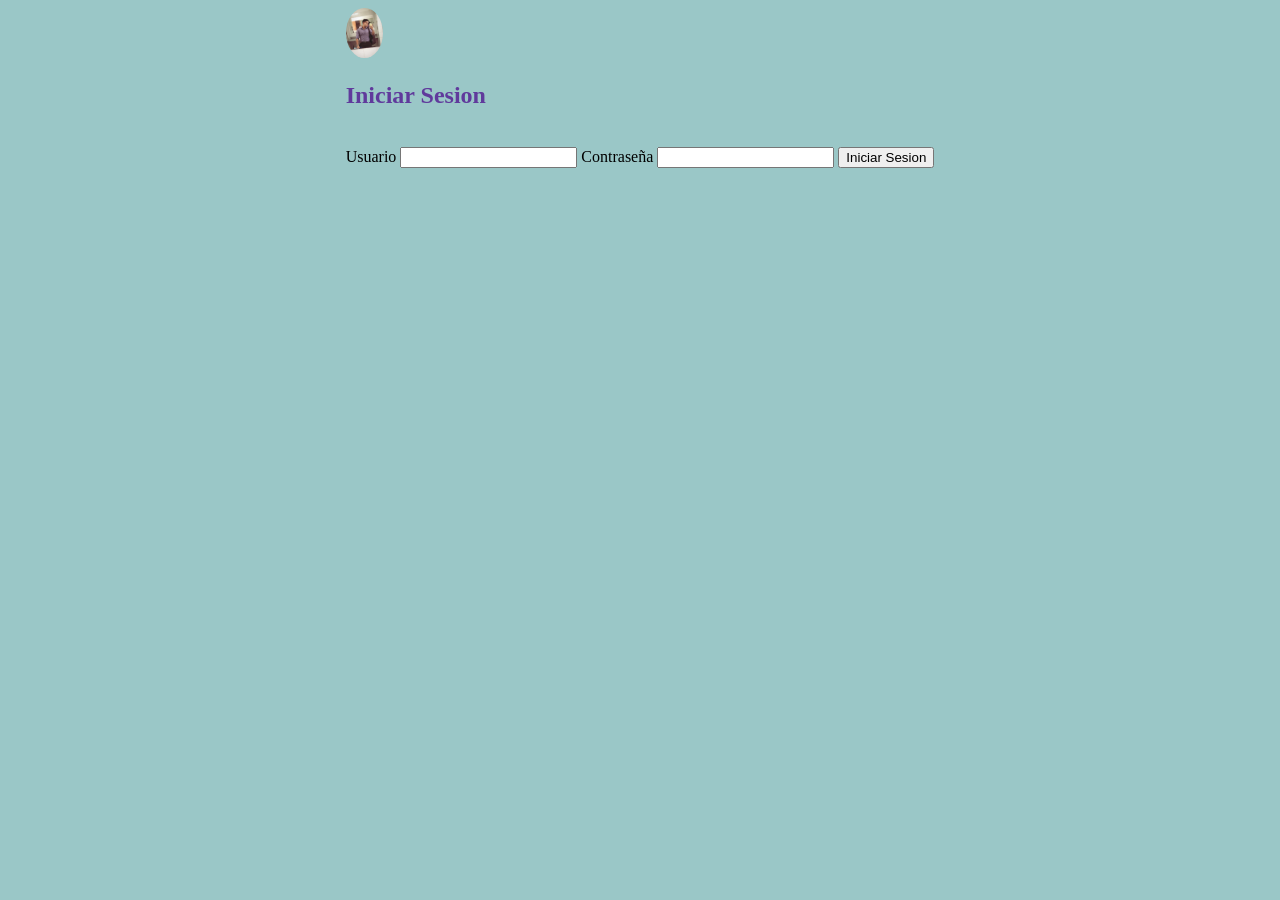
<file: login_php/index.html>
<!DOCTYPE html>
<html lang="es">

<head>
    <meta charset="UTF-8">
    <meta name="viewport" content="width=device-width, initial-scale=1.0">
    <title>Login PHP</title>
    <link rel="stylesheet" href="login.css">
</head>

<body>
    <div class="contenedor_login">
        <img src="/login_php/imagenes.php/492550801_9987694384621915_8246697354399586990_n.jpg" alt="">
        <h2>Iniciar Sesion</h2>
        <br>
        <form action="datos.php" class="formulario" method="post">
            <label for="usuario">Usuario</label>
            <input type="text" id="usuario" name="usuario" required>
            
            <label for="password">Contraseña</label>
            <input type="password" id="password" name="pass" required> 
            
            <button type="submit" >Iniciar Sesion</button>
        </form>

        <div id="mensaje">
            <?php if(isset($_get['mensaje'])) echo $_get['mensaje']; ?>
        </div>

    </div>

</body>

</html>
</file>
<file: login_php/login.css>
body {
    background-color: rgb(154, 199, 199); 
    display: grid;
    justify-content: center;
}

h2 {
    color: rgb(96, 58, 156);
    
}
img{
    max-width: 60px;
    max-height: 50px;
    border-radius: 65%;
}
</file>
